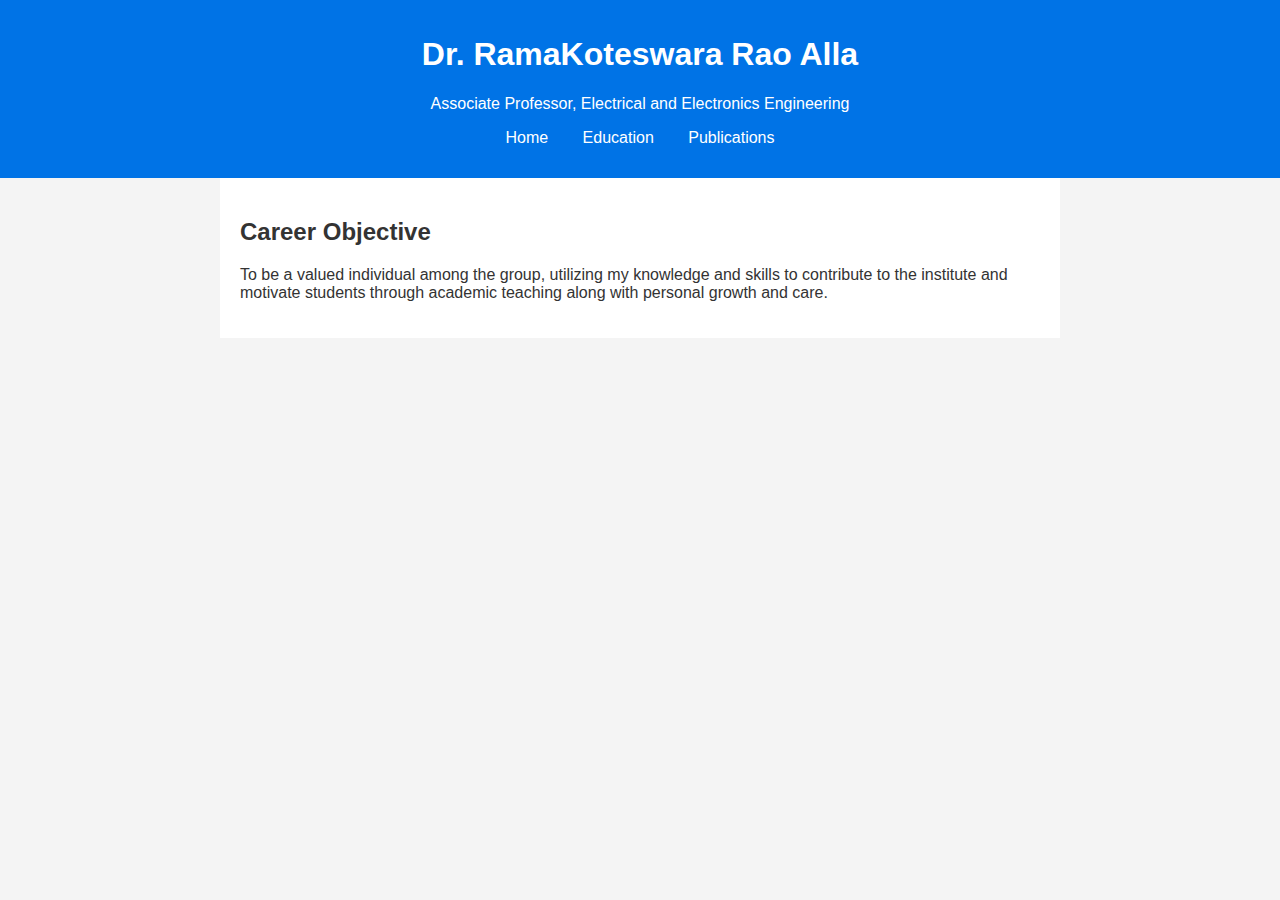
<file: index.html>
<!DOCTYPE html>
<html lang="en">
<head>
    <meta charset="UTF-8">
    <meta name="viewport" content="width=device-width, initial-scale=1.0">
    <title>Dr. RamaKoteswara Rao Alla - Home</title>
    <link rel="stylesheet" href="styles.css">
</head>
<body>
    <header>
        <h1>Dr. RamaKoteswara Rao Alla</h1>
        <p>Associate Professor, Electrical and Electronics Engineering</p>
        <nav>
            <ul>
                <li><a href="index.html">Home</a></li>
                <li><a href="education.html">Education</a></li>
                <li><a href="publications.html">Publications</a></li>
            </ul>
        </nav>
    </header>
    <main>
        <section>
            <h2>Career Objective</h2>
            <p>To be a valued individual among the group, utilizing my knowledge and skills to contribute to the institute and motivate students through academic teaching along with personal growth and care.</p>
        </section>
    </main>
    <script src="script.js"></script>
</body>
</html>
</file>
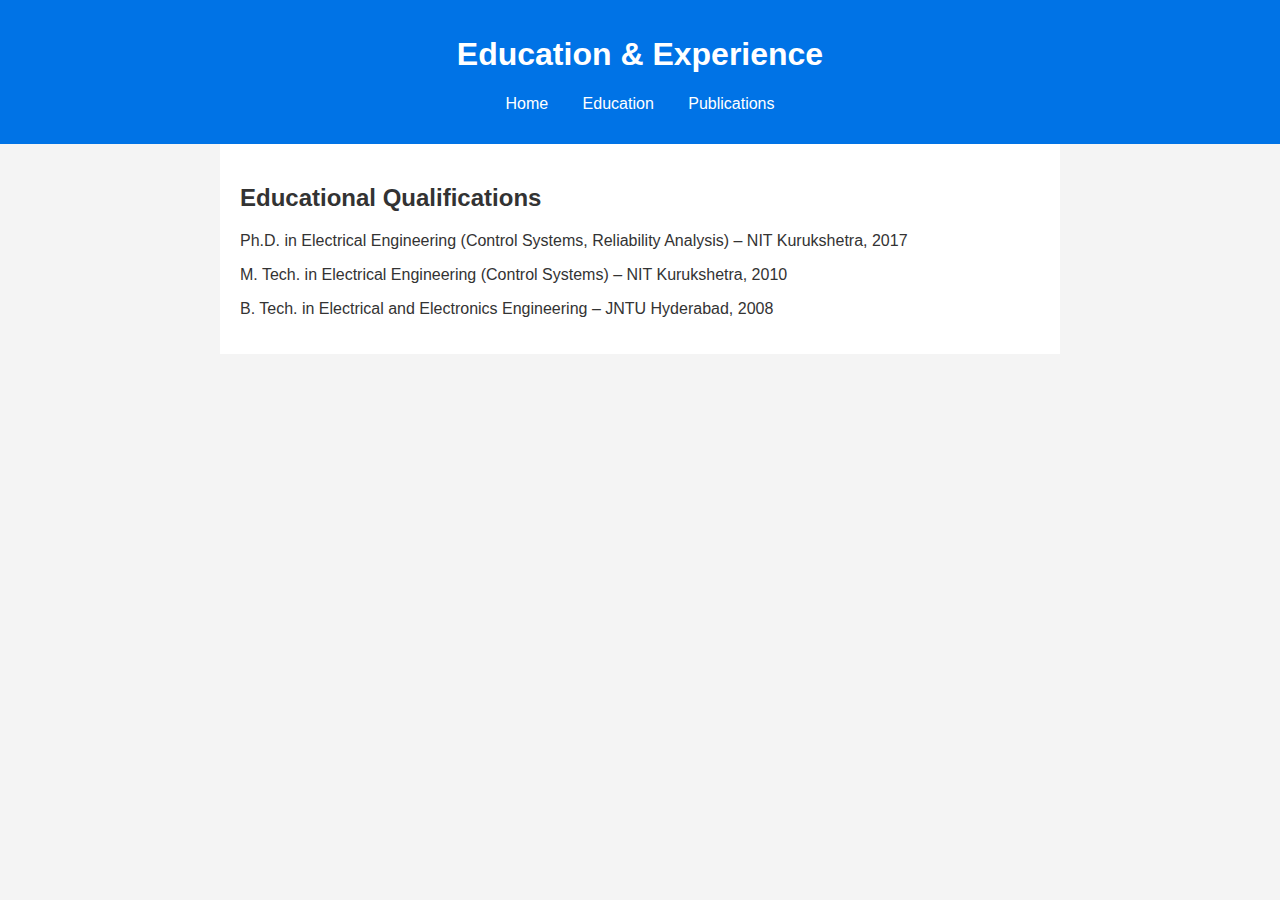
<file: education.html>
<!DOCTYPE html>
<html lang="en">
<head>
    <meta charset="UTF-8">
    <meta name="viewport" content="width=device-width, initial-scale=1.0">
    <title>Education & Experience</title>
    <link rel="stylesheet" href="styles.css">
</head>
<body>
    <header>
        <h1>Education & Experience</h1>
        <nav>
            <ul>
                <li><a href="index.html">Home</a></li>
                <li><a href="education.html">Education</a></li>
                <li><a href="publications.html">Publications</a></li>
            </ul>
        </nav>
    </header>
    <main>
        <section>
            <h2>Educational Qualifications</h2>
            <p>Ph.D. in Electrical Engineering (Control Systems, Reliability Analysis) – NIT Kurukshetra, 2017</p>
            <p>M. Tech. in Electrical Engineering (Control Systems) – NIT Kurukshetra, 2010</p>
            <p>B. Tech. in Electrical and Electronics Engineering – JNTU Hyderabad, 2008</p>
        </section>
    </main>
    <script src="script.js"></script>
</body>
</html>
</file>
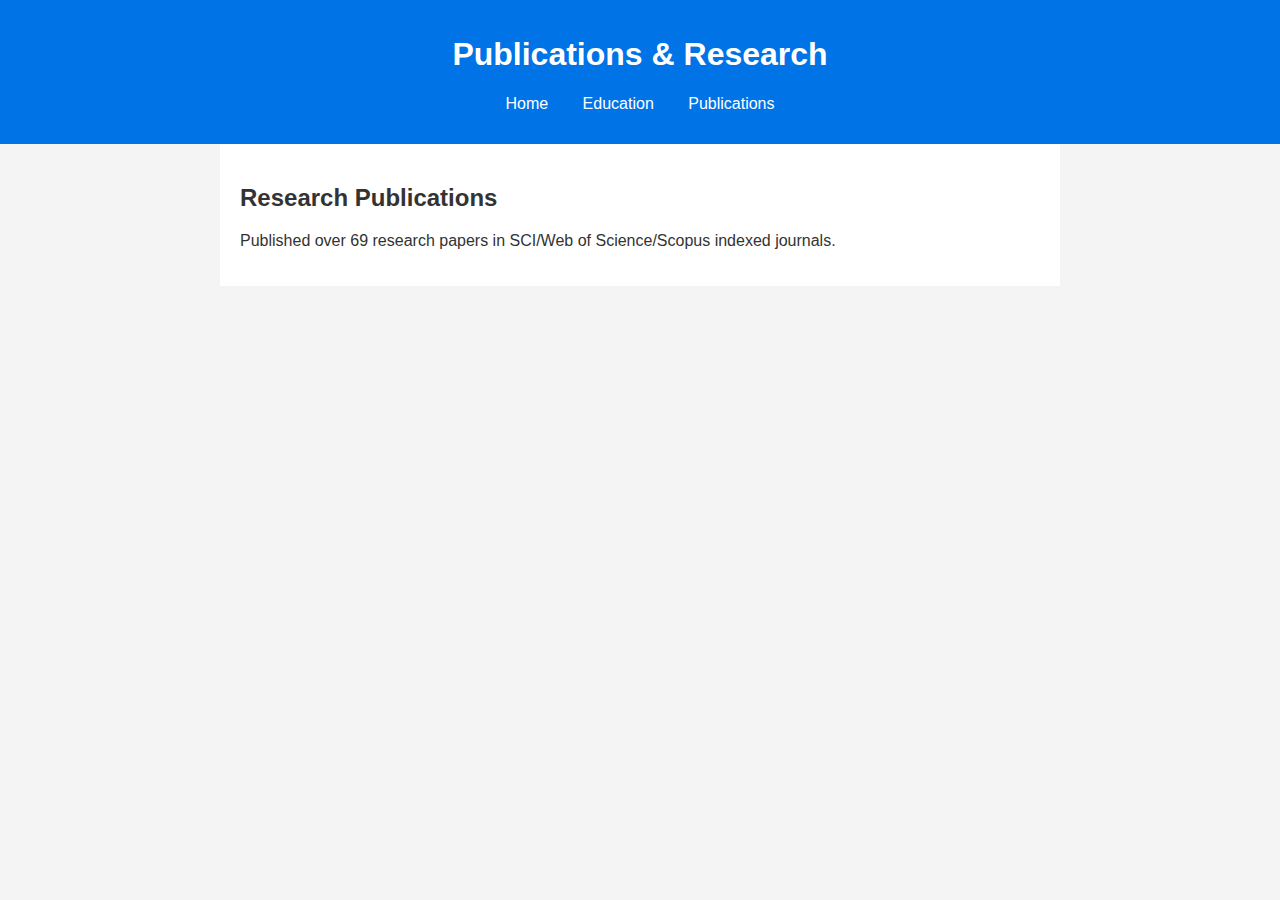
<file: publications.html>
<!DOCTYPE html>
<html lang="en">
<head>
    <meta charset="UTF-8">
    <meta name="viewport" content="width=device-width, initial-scale=1.0">
    <title>Publications & Research</title>
    <link rel="stylesheet" href="styles.css">
</head>
<body>
    <header>
        <h1>Publications & Research</h1>
        <nav>
            <ul>
                <li><a href="index.html">Home</a></li>
                <li><a href="education.html">Education</a></li>
                <li><a href="publications.html">Publications</a></li>
            </ul>
        </nav>
    </header>
    <main>
        <section>
            <h2>Research Publications</h2>
            <p>Published over 69 research papers in SCI/Web of Science/Scopus indexed journals.</p>
        </section>
    </main>
    <script src="script.js"></script>
</body>
</html>
</file>
<file: styles.css>
body {
    font-family: Arial, sans-serif;
    margin: 0;
    padding: 0;
    background-color: #f4f4f4;
    color: #333;
}
header {
    background-color: #0073e6;
    color: white;
    padding: 15px;
    text-align: center;
}
nav ul {
    list-style: none;
    padding: 0;
}
nav ul li {
    display: inline;
    margin: 0 15px;
}
nav ul li a {
    color: white;
    text-decoration: none;
}
main {
    padding: 20px;
    max-width: 800px;
    margin: auto;
    background: white;
}
</file>
